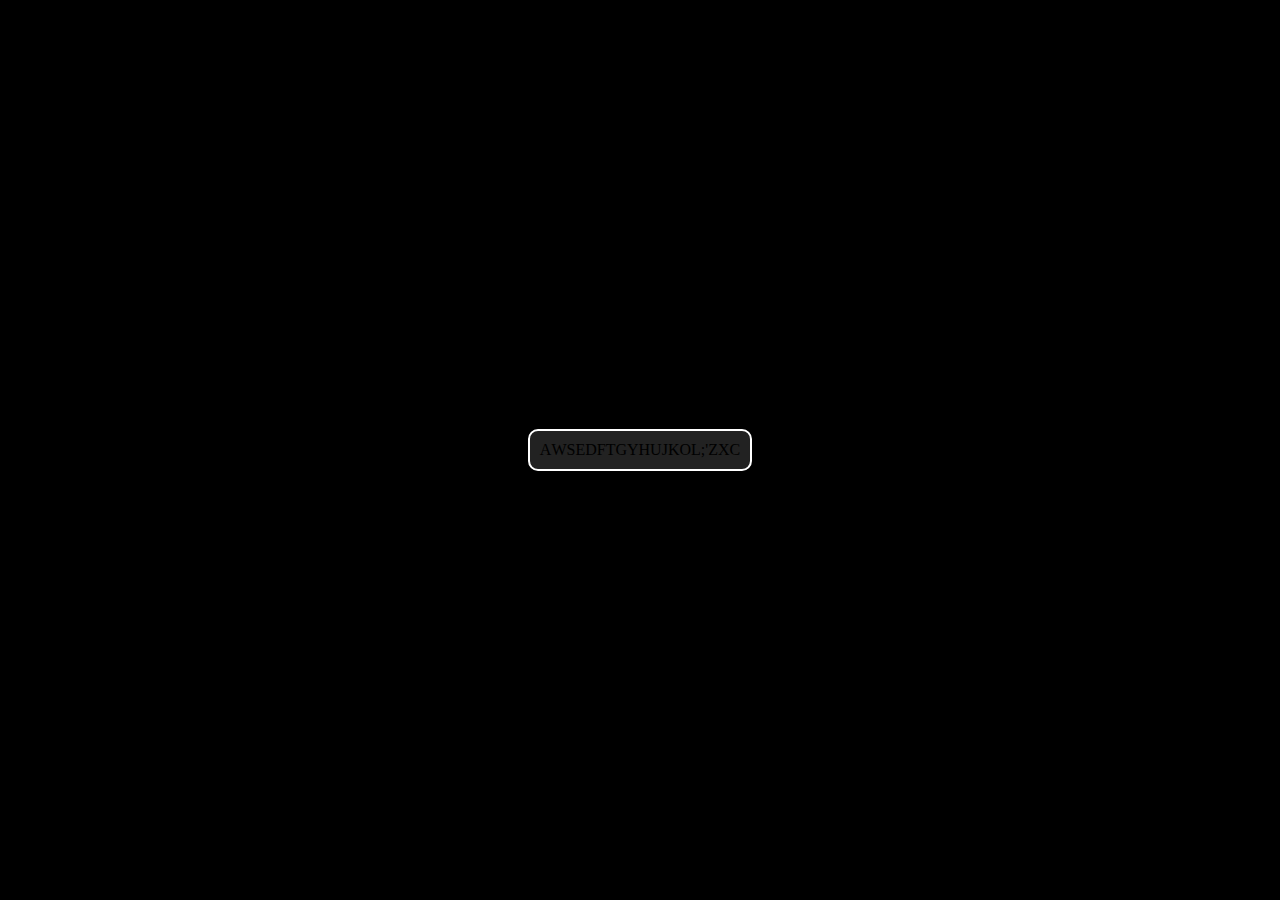
<file: index (1).html>
<!DOCTYPE html>
<html lang="en">
<head>
    <meta charset="UTF-8">
    <meta name="viewport" content="width=device-width, initial-scale=1.0">
    <title>Virtual Piano</title>
    <style>
        body {
            display: flex;
            justify-content: center;
            align-items: center;
            height: 100vh;
            background-color: black;
            margin: 0;
        }
        .piano {
            display: flex;
            border: 2px solid white;
            padding: 10px;
            background: #222;
            border-radius: 10px;
        }
        .key {
            width: 40px;
            height: 150px;
            margin: 2px;
            background: white;
            border: 1px solid black;
            text-align: center;
            line-height: 140px;
            font-weight: bold;
            cursor: pointer;
        }
        .key.black {
            background: black;
            color: white;
            height: 100px;
            width: 30px;
            margin-left: -15px;
            margin-right: -15px;
            z-index: 1;
        }
    </style>
</head>
<body>

    <div class="piano" id="piano"></div>

    <script src="script.js"></script>

</body>
</html>
</file>
